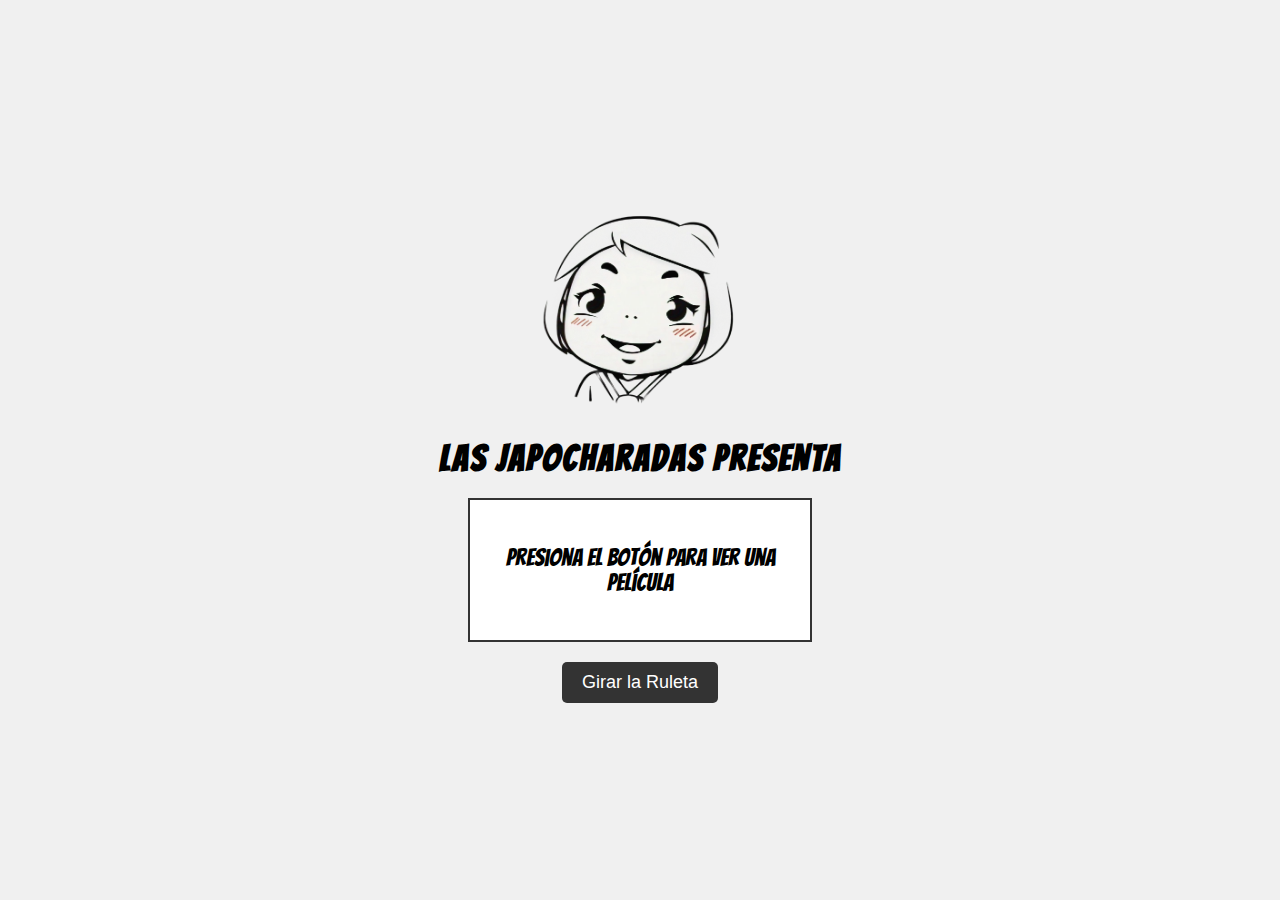
<file: index.html>
<!DOCTYPE html>
<html lang="es">
<head>
    <meta charset="UTF-8">
    <meta name="viewport" content="width=device-width, initial-scale=1.0">
    <title>Las Japocharadas Presenta</title>
    <link href="https://fonts.googleapis.com/css2?family=Bangers&display=swap" rel="stylesheet">
    <link rel="stylesheet" href="style.css">
</head>

</head>
<body>
    <div class="container">
        <img src="imagen.png" alt="Edicion Galowin" id="header-image"> <!-- Cambia 'tu-imagen.png' al nombre de tu archivo de imagen -->
        <h1>Las Japocharadas Presenta</h1>
        <div id="movie-display">Presiona el botón para ver una película</div>
        <button id="spin-button">Girar la Ruleta</button>
    </div>
    <script src="script.js"></script>
</body>
</html>
</file>
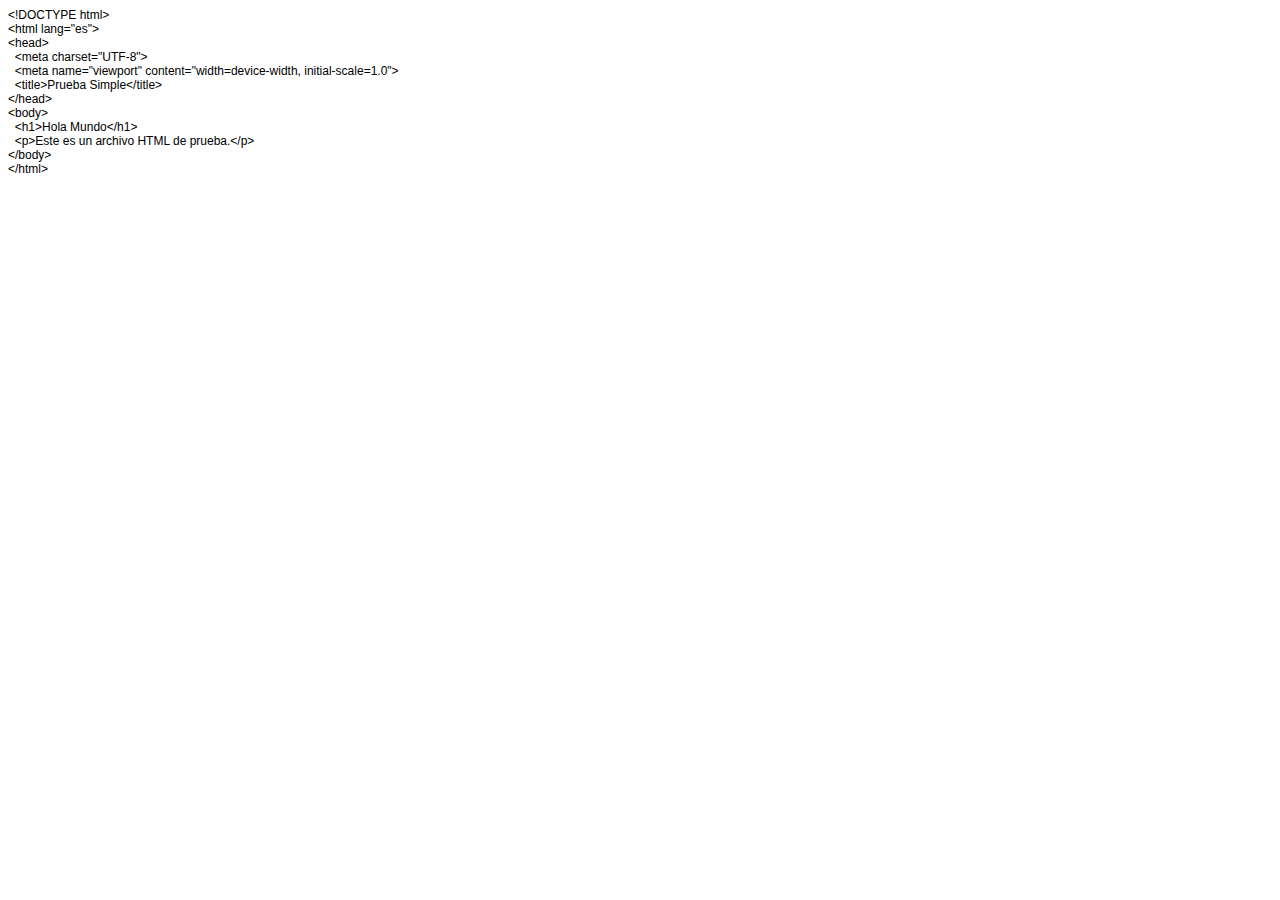
<file: test.html>
<!DOCTYPE html PUBLIC "-//W3C//DTD HTML 4.01//EN" "http://www.w3.org/TR/html4/strict.dtd">
<html>
<head>
  <meta http-equiv="Content-Type" content="text/html; charset=utf-8">
  <meta http-equiv="Content-Style-Type" content="text/css">
  <title></title>
  <meta name="Generator" content="Cocoa HTML Writer">
  <meta name="CocoaVersion" content="2575.2">
  <style type="text/css">
    p.p1 {margin: 0.0px 0.0px 0.0px 0.0px; font: 12.0px Helvetica}
  </style>
</head>
<body>
<p class="p1">&lt;!DOCTYPE html&gt;</p>
<p class="p1">&lt;html lang="es"&gt;</p>
<p class="p1">&lt;head&gt;</p>
<p class="p1"><span class="Apple-converted-space">  </span>&lt;meta charset="UTF-8"&gt;</p>
<p class="p1"><span class="Apple-converted-space">  </span>&lt;meta name="viewport" content="width=device-width, initial-scale=1.0"&gt;</p>
<p class="p1"><span class="Apple-converted-space">  </span>&lt;title&gt;Prueba Simple&lt;/title&gt;</p>
<p class="p1">&lt;/head&gt;</p>
<p class="p1">&lt;body&gt;</p>
<p class="p1"><span class="Apple-converted-space">  </span>&lt;h1&gt;Hola Mundo&lt;/h1&gt;</p>
<p class="p1"><span class="Apple-converted-space">  </span>&lt;p&gt;Este es un archivo HTML de prueba.&lt;/p&gt;</p>
<p class="p1">&lt;/body&gt;</p>
<p class="p1">&lt;/html&gt;</p>
</body>
</html>
</file>
<file: style.css>
body {
    font-family: 'Bangers', cursive; /* Cambia a Press Start 2P */
    display: flex;
    justify-content: center;
    align-items: center;
    height: 100vh;
    margin: 0;
    background-color: #f0f0f0;
    transition: background-color 0.5s;
}

#header-image {
    width: 200px; /* Ajusta el ancho seg�n necesites */
    margin-bottom: 5px; /* Espaciado entre la imagen y el t�tulo */
    display: block; /* Para centrar la imagen */
    margin-left: auto; /* Para centrar */
    margin-right: auto; /* Para centrar */
}


.container {
    text-align: center;
}

h1 {
    font-size: 36px;
    letter-spacing: 2px;
    margin-bottom: 20px;
    text-transform: uppercase; /* T�tulo en may�sculas */
}

#movie-display {
    border: 2px solid #333;
    padding: 20px;
    margin-top: 20px;
    background-color: #fff;
    font-size: 24px;
    width: 300px;
    height: 100px; /* Ajusta la altura para mejor visualizaci�n */
    display: flex;
    justify-content: center;
    align-items: center;
    margin-left: auto;  /* Centrando el div */
    margin-right: auto; /* Centrando el div */
}

#spin-button {
    margin-top: 20px;
    padding: 10px 20px;
    font-size: 18px;
    cursor: pointer;
    border: none;
    background-color: #333;
    color: #fff;
    border-radius: 5px;
    transition: background-color 0.3s;
}

#spin-button:hover {
    background-color: #555; /* Cambia color al pa
</file>
